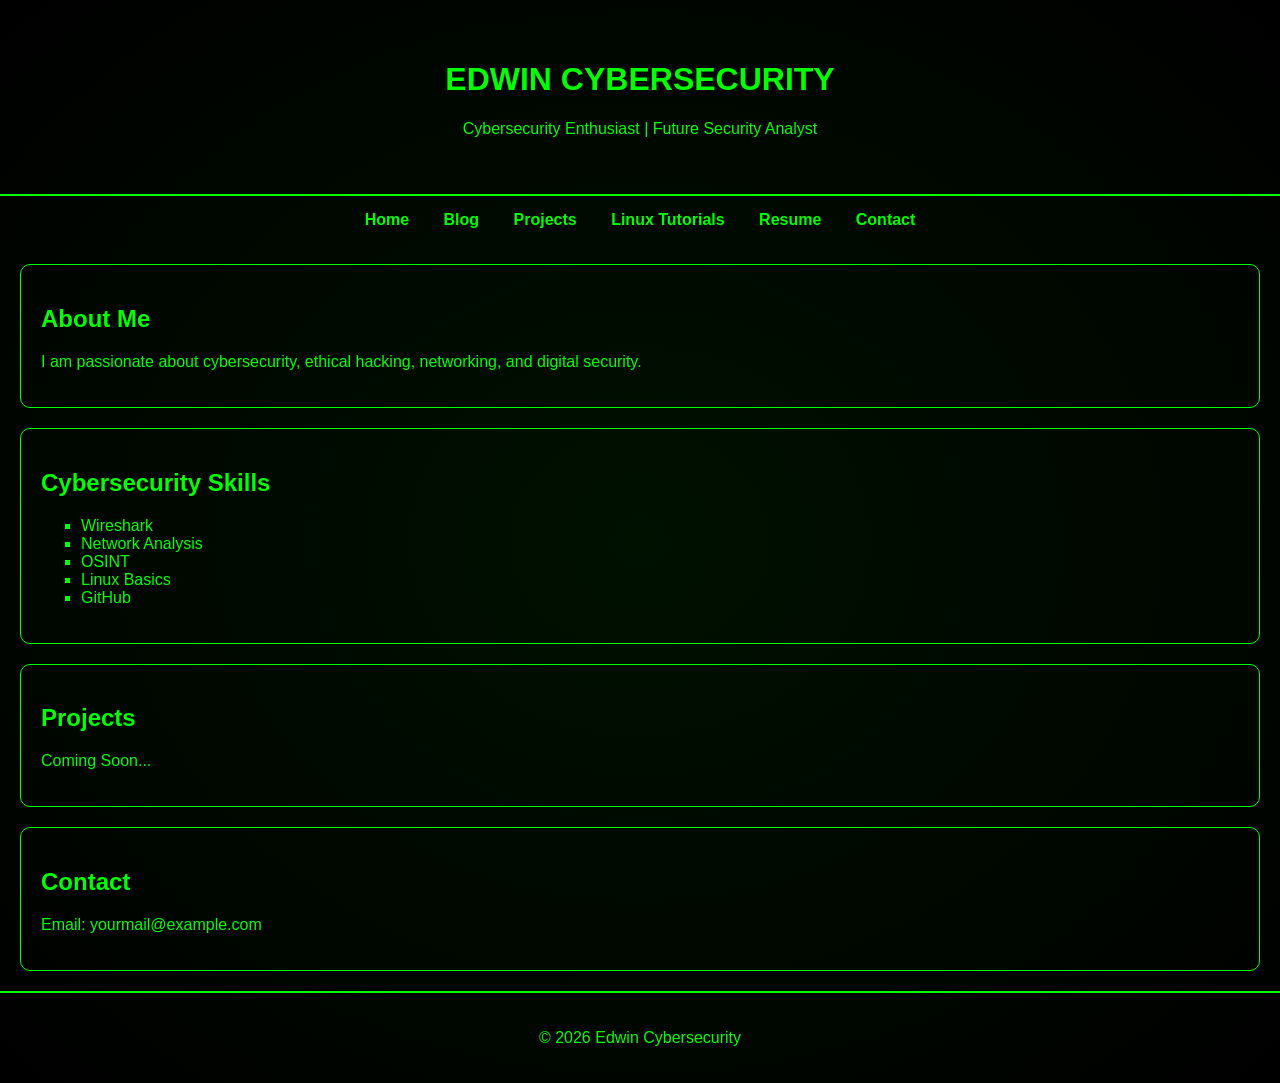
<file: index.html>
<!DOCTYPE html>
<html lang="en">
<head>
    <meta charset="UTF-8">
    <meta name="viewport" content="width=device-width, initial-scale=1.0">
    <title>Edwin Cybersecurity</title>
    <link rel="stylesheet" href="style.css">
</head>
    <script src="terminal.js"></script>
<body>

    <header>
        <h1>EDWIN CYBERSECURITY</h1>
        <p>Cybersecurity Enthusiast | Future Security Analyst</p>
    </header>
<nav>
    <a href="index.html">Home</a>
    <a href="blog.html">Blog</a>
    <a href="projects.html">Projects</a>
    <a href="tutorials.html">Linux Tutorials</a>
    <a href="resume.html">Resume</a>
    <a href="contact.html">Contact</a>
</nav>
    <section class="about">
        <h2>About Me</h2>
        <p>
            I am passionate about cybersecurity, ethical hacking,
            networking, and digital security.
        </p>
    </section>

    <section class="skills">
        <h2>Cybersecurity Skills</h2>
        <ul>
            <li>Wireshark</li>
            <li>Network Analysis</li>
            <li>OSINT</li>
            <li>Linux Basics</li>
            <li>GitHub</li>
        </ul>
    </section>

    <section class="projects">
        <h2>Projects</h2>
        <p>Coming Soon...</p>
    </section>

    <section class="contact">
        <h2>Contact</h2>
        <p>Email: yourmail@example.com</p>
    </section>

    <footer>
        <p>© 2026 Edwin Cybersecurity</p>
    </footer>

</body>
</html>
</file>
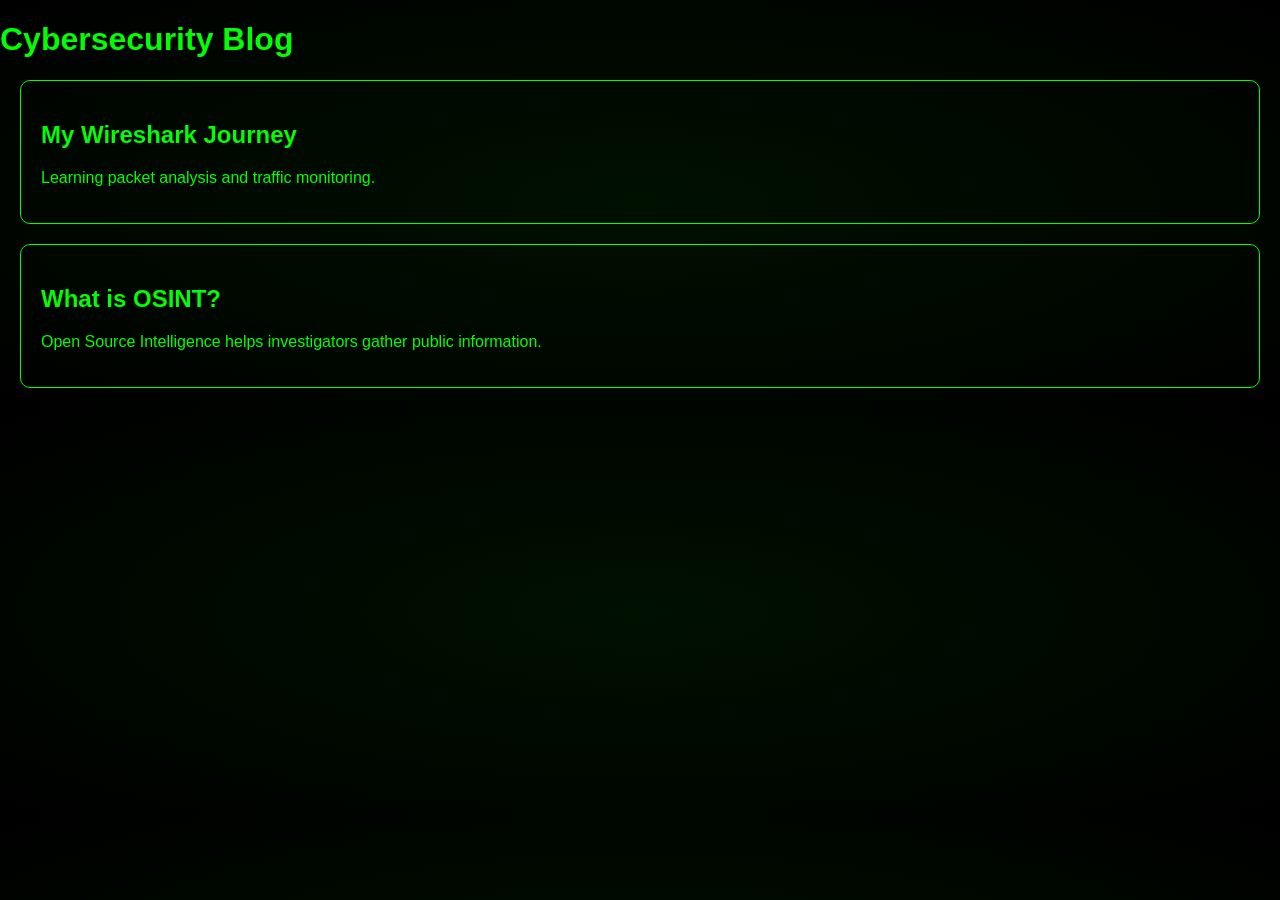
<file: blog.html>
<!DOCTYPE html>
<html>
<head>
    <title>Cybersecurity Blog</title>
    <link rel="stylesheet" href="style.css">
</head>
<body>

<h1>Cybersecurity Blog</h1>

<section>
    <h2>My Wireshark Journey</h2>
    <p>Learning packet analysis and traffic monitoring.</p>
</section>

<section>
    <h2>What is OSINT?</h2>
    <p>Open Source Intelligence helps investigators gather public information.</p>
</section>

</body>
</html>
</file>
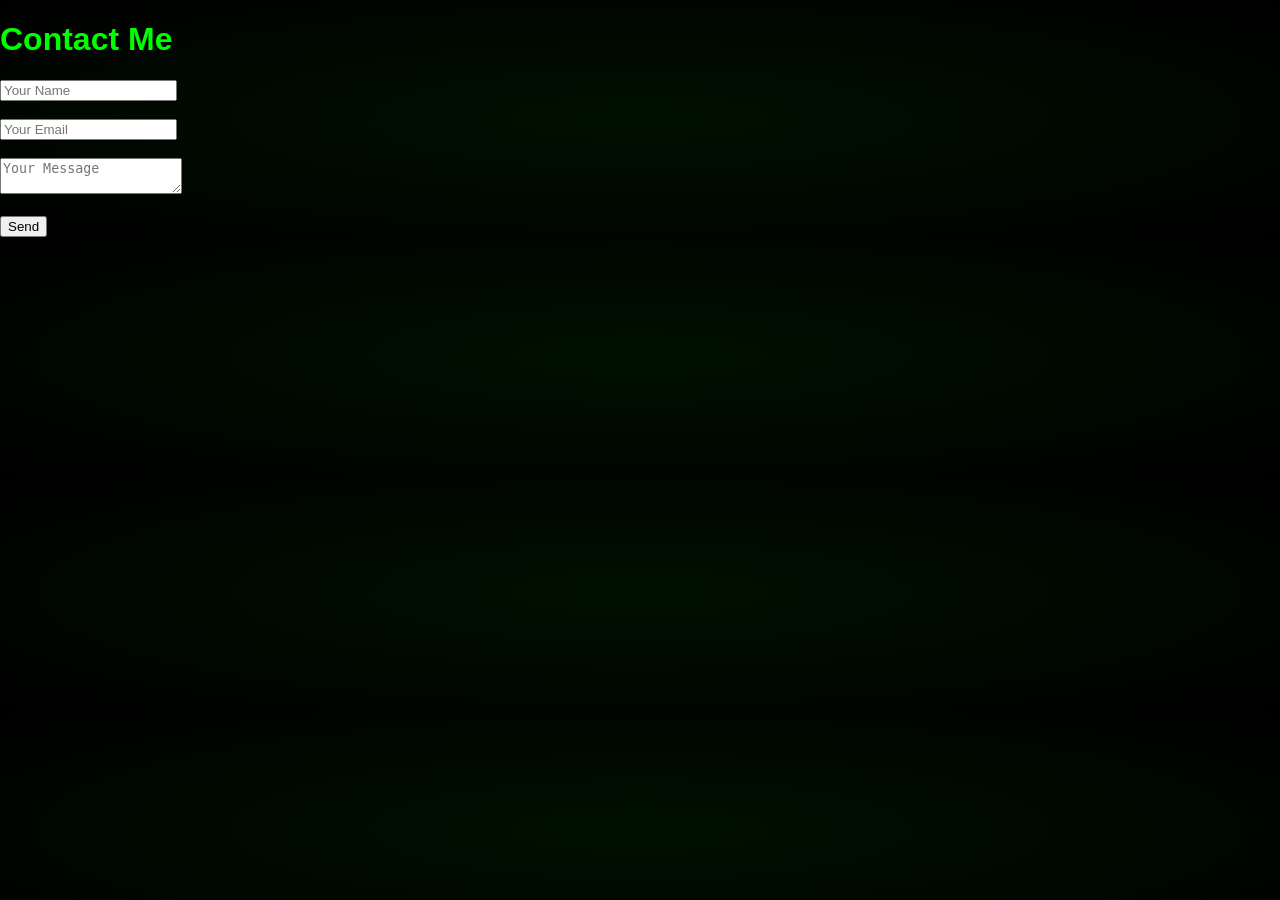
<file: contact.html>
<!DOCTYPE html>
<html>
<head>
    <title>Contact</title>
    <link rel="stylesheet" href="style.css">
</head>
<body>

<h1>Contact Me</h1>

<form>
    <input type="text" placeholder="Your Name"><br><br>
    <input type="email" placeholder="Your Email"><br><br>
    <textarea placeholder="Your Message"></textarea><br><br>
    <button type="submit">Send</button>
</form>

</body>
</html>
</file>
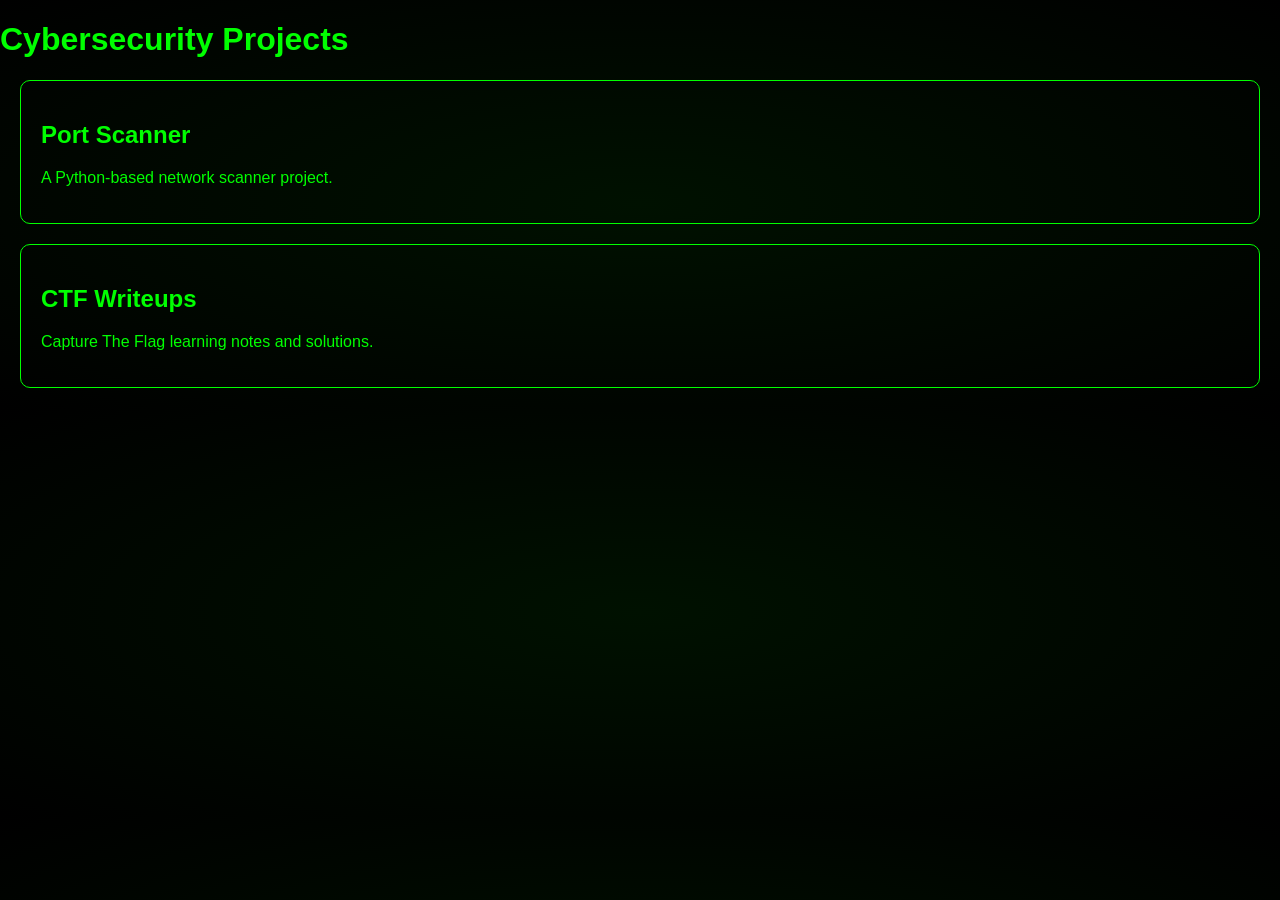
<file: projects.html>
<!DOCTYPE html>
<html>
<head>
    <title>Cybersecurity Projects</title>
    <link rel="stylesheet" href="style.css">
</head>
<body>

<h1>Cybersecurity Projects</h1>

<section>
    <h2>Port Scanner</h2>
    <p>A Python-based network scanner project.</p>
</section>

<section>
    <h2>CTF Writeups</h2>
    <p>Capture The Flag learning notes and solutions.</p>
</section>

</body>
</html>
</file>
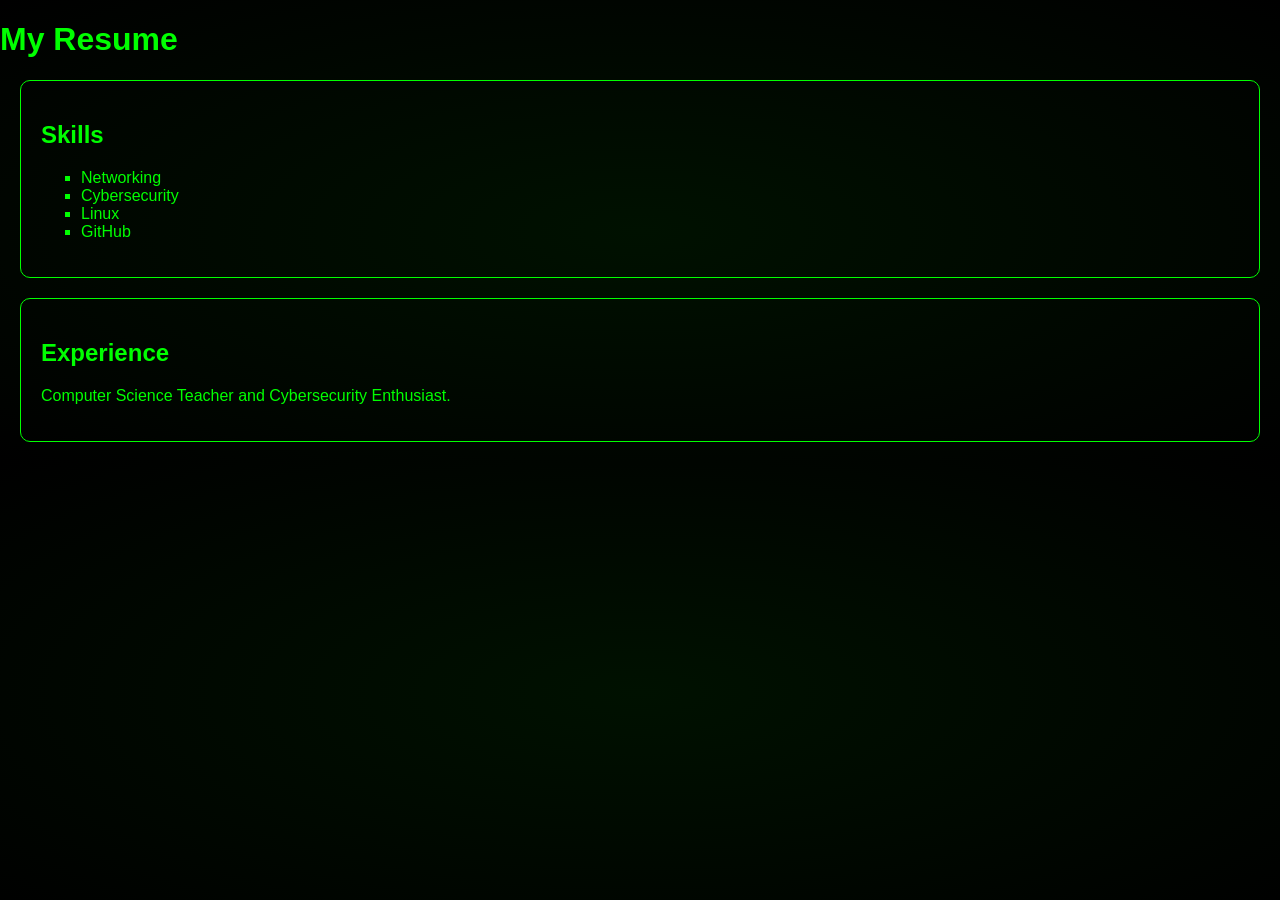
<file: resume.html>
<!DOCTYPE html>
<html>
<head>
    <title>Resume</title>
    <link rel="stylesheet" href="style.css">
</head>
<body>

<h1>My Resume</h1>

<section>
    <h2>Skills</h2>
    <ul>
        <li>Networking</li>
        <li>Cybersecurity</li>
        <li>Linux</li>
        <li>GitHub</li>
    </ul>
</section>

<section>
    <h2>Experience</h2>
    <p>Computer Science Teacher and Cybersecurity Enthusiast.</p>
</section>

</body>
</html>
</file>
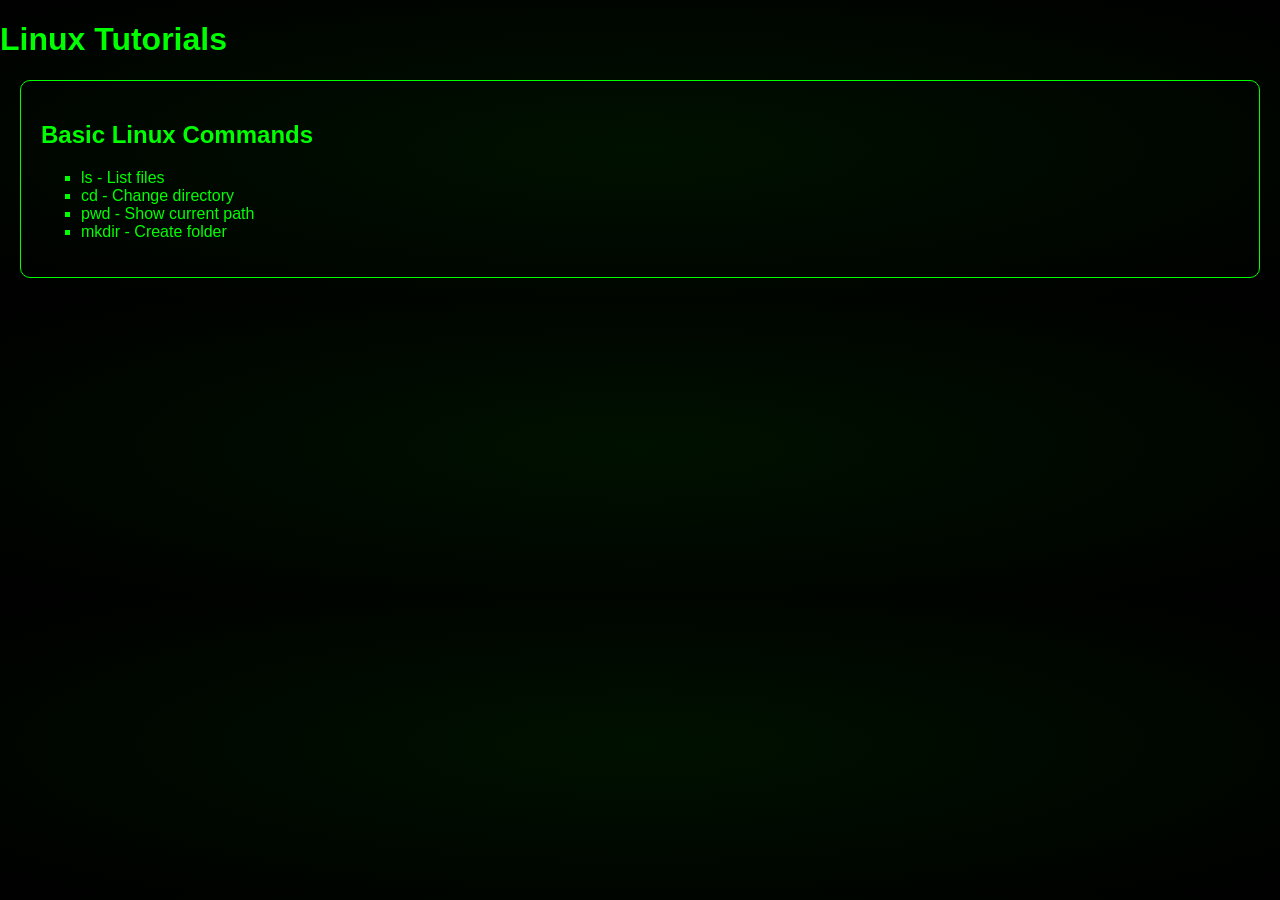
<file: tutorials.html>
<!DOCTYPE html>
<html>
<head>
    <title>Linux Tutorials</title>
    <link rel="stylesheet" href="style.css">
</head>
<body>

<h1>Linux Tutorials</h1>

<section>
    <h2>Basic Linux Commands</h2>

    <ul>
        <li>ls - List files</li>
        <li>cd - Change directory</li>
        <li>pwd - Show current path</li>
        <li>mkdir - Create folder</li>
    </ul>
</section>

</body>
</html>
</file>
<file: style.css>
body {
    background-color: black;
    color: #00ff00;
    font-family: Arial, sans-serif;
    margin: 0;
    padding: 0;
}

header {
    text-align: center;
    padding: 40px;
    border-bottom: 2px solid #00ff00;
}

section {
    padding: 20px;
    margin: 20px;
    border: 1px solid #00ff00;
    border-radius: 10px;
}

h1, h2 {
    color: #00ff00;
}

ul {
    list-style-type: square;
}

footer {
    text-align: center;
    padding: 20px;
    border-top: 2px solid #00ff00;
}
nav {
    text-align: center;
    padding: 15px;
}

nav a {
    color: #00ff00;
    margin: 15px;
    text-decoration: none;
    font-weight: bold;
}

nav a:hover {
    color: white;
}
section:hover {
    box-shadow: 0 0 20px #00ff00;
    transition: 0.3s;
}

body {
    background-image: radial-gradient(#001100, black);
}
</file>
